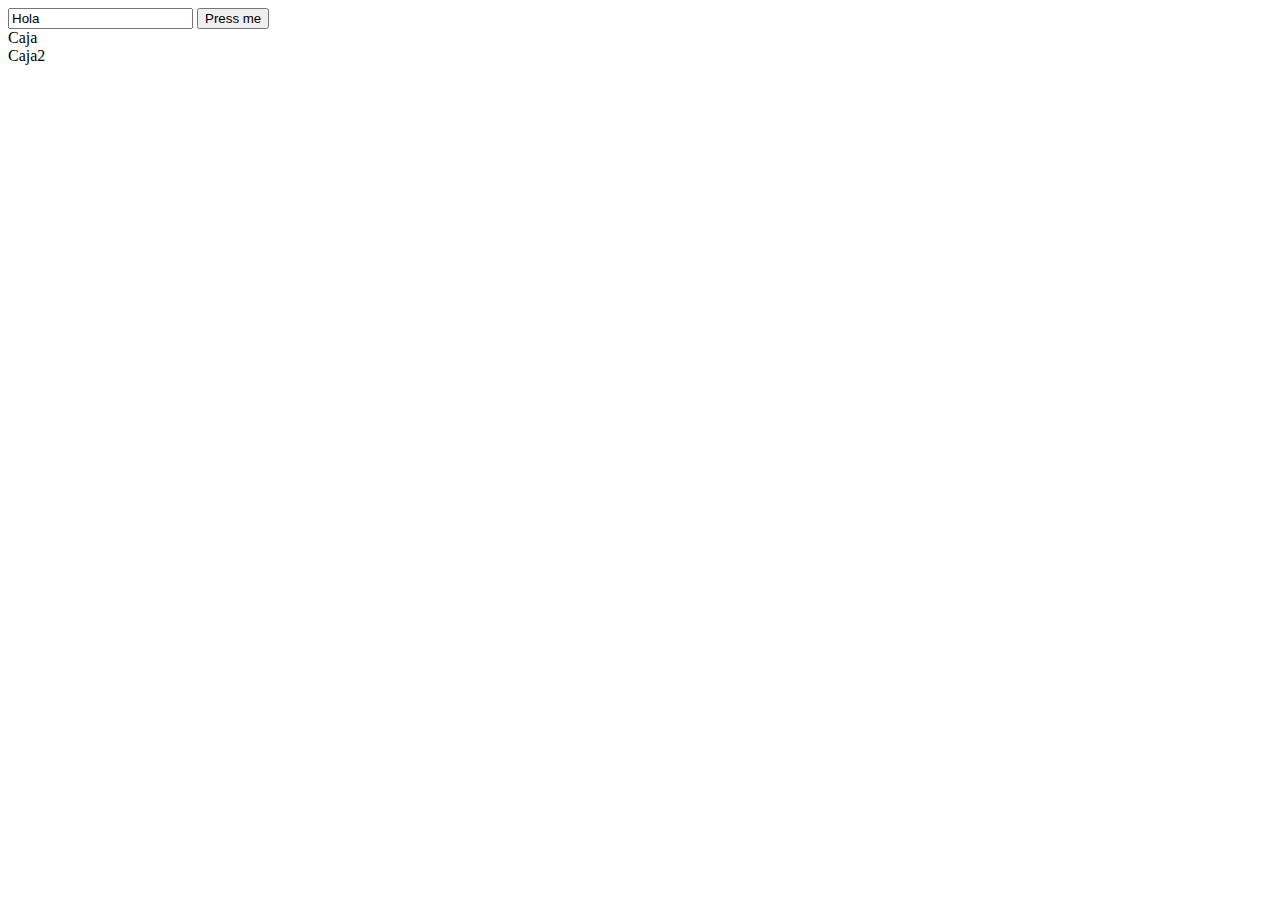
<file: index.html>
<!doctype html>
<html>
    <head>
        <meta charset="utf-8">
        <title>Fango!!</title>
        <script type ="text/javascript">
        	var a;
        	var b;
        	var c;
        	function pow(){
        		c=document.getElementById("textbox");
 				var numero = Number(c.value);
                alert(numero);
 
         	};
        	function inicio(){
        		a=document.getElementById("caja");
        		b=document.getElementById("buttoncirris");
        		c=document.getElementById("textbox");
        		b.addEventListener("click", pow);
        	};
        </script>
    </head>
    <body>
    	<input id="textbox" type="text" Value="Hola"/>
    	<input id="buttoncirris" type="button" Value="Press me"/>
    	<div id="caja">Caja</div>
    	<div id = "caja2">Caja2</div>        
        
    </body>
    <script type ="text/javascript">
        	inicio();
        </script>

</html>
</file>
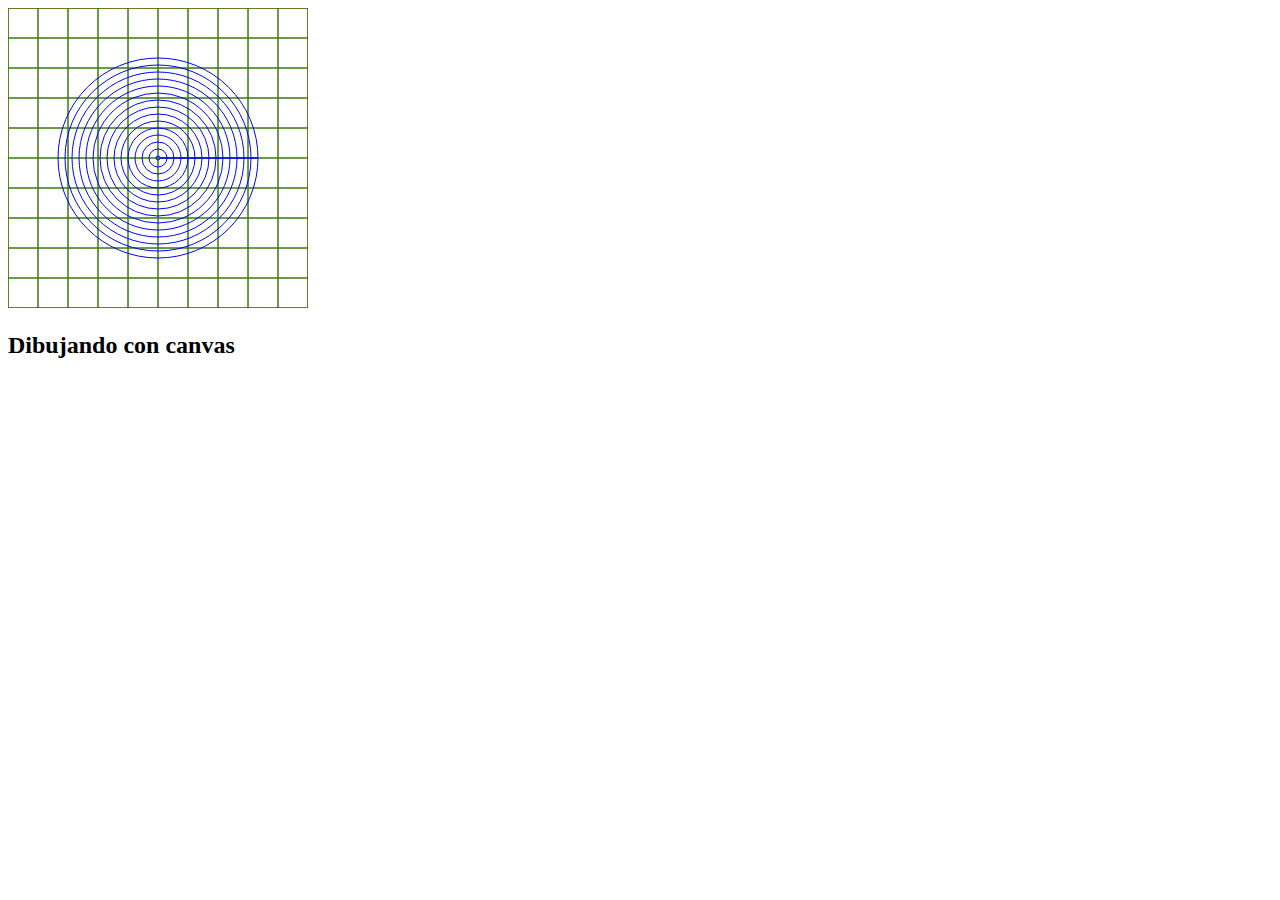
<file: canvas/index.html>
<!doctype html>
<html>
<head>
	<meta charset="utf-8">
	<meta name="description" content="">
	<meta name="viewport" content="width=device-width, initial-scale=1">
		<script type="text/javascript" src="index.js"></script>

	<title>Untitled</title>
</head>
<body>
<canvas width="300" height="300" id="dibujito"></canvas>
	<h2>Dibujando con canvas</h2>    
	<script type="text/javascript">
		inicio();
	</script>
</body>
</html>
</file>
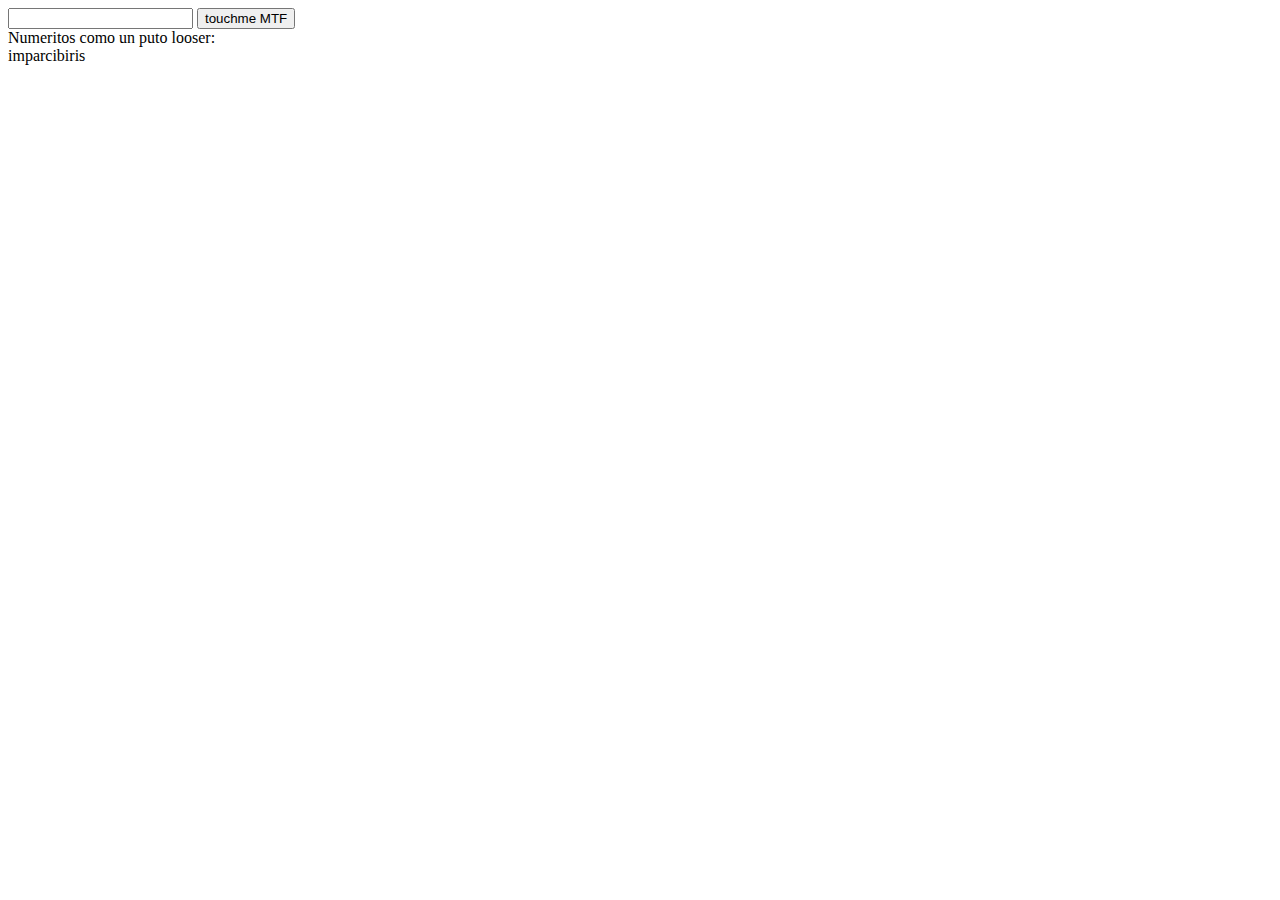
<file: ciclos.html>
<!doctype html>
<html>
    <head>
        <meta charset="utf-8">
        <script type="text/javascript">
        var c, t, b;
            function click(){
                var numero = Number(t.value);
            };
            function inicio(){
                c=document.getElementById("caja");
                d=document.getElementById("caja2");
                t=document.getElementById("button");
                t.addEventListener("click",click);

        // var numeros = 0;
        // var residuo;
        // while(numeros <=50){
        //     residuo = numeros % 2;
        //     if (residuo == 0) {
        //         c.innerHTML += " "+ numeros;
        //     }else{
        //         d.innerHTML += " "+ "<strong>"+numeros+"</strong>";
        //     };
        //     numeros++;
        // };
    }   
</script>
        <title>Fuck</title>
    </head>
    <body>
    <input id ="textbox" type="text"/>
    <input id="button" type="button" value="touchme MTF"/>  
        <div id="caja">Numeritos como un puto looser:  </div>
        <div id="caja2">imparcibiris </div>
    </body>
    <script type="text/javascript">
        inicio();
    </script>
</html>
</file>
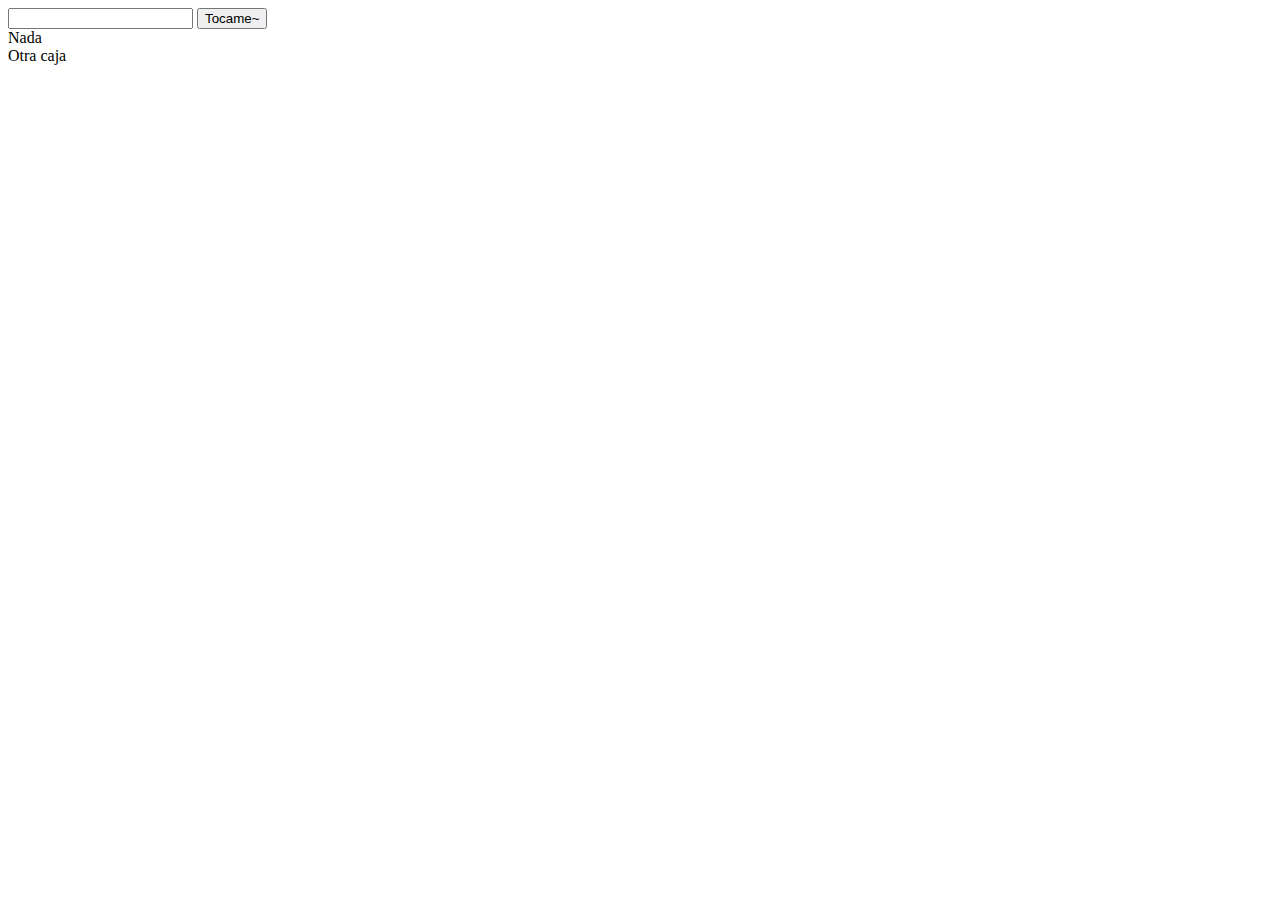
<file: ciclos/ciclos.html>
<!DOCTYPE html>
<html>
<head>
    <meta charset="utf-8" />
    <title>Ciclos</title>
    <script type="text/javascript">
var c, t, b;

function inicio()
{
    c = document.getElementById("caja");
    t = document.getElementById("alejandra");
    b = document.getElementById("botoncito");

    b.addEventListener("click", calcular);


    // var residuo;
    // while(numeros <= 50)
    // {
    //     residuo = numeros % 2;
    //     if(residuo == 0)
    //     {
    //         c.innerHTML += " " + numeros;
    //     }
    //     numeros++;
    // }
}
function calcular()
{
    var numero = Number(t.value);
    var calculo = 1;
    var n;
    // while(n <= numero)
    // {
    //     calculo = calculo * n;
    //     n++;
    // }
    for(n=1; n <= numero; n++)
    {
        calculo = calculo * n;
    }
    c.innerHTML = "<strong>" + calculo + "</strong>";
}
    </script>
</head>
<body>
    <input type="text" id="alejandra" />
    <input type="button" id="botoncito" value="Tocame~" />
    <div id="caja">Nada</div>
    <div>Otra caja</div>
    <script type="text/javascript">
    inicio();
    </script>
</body>
</html>
</file>
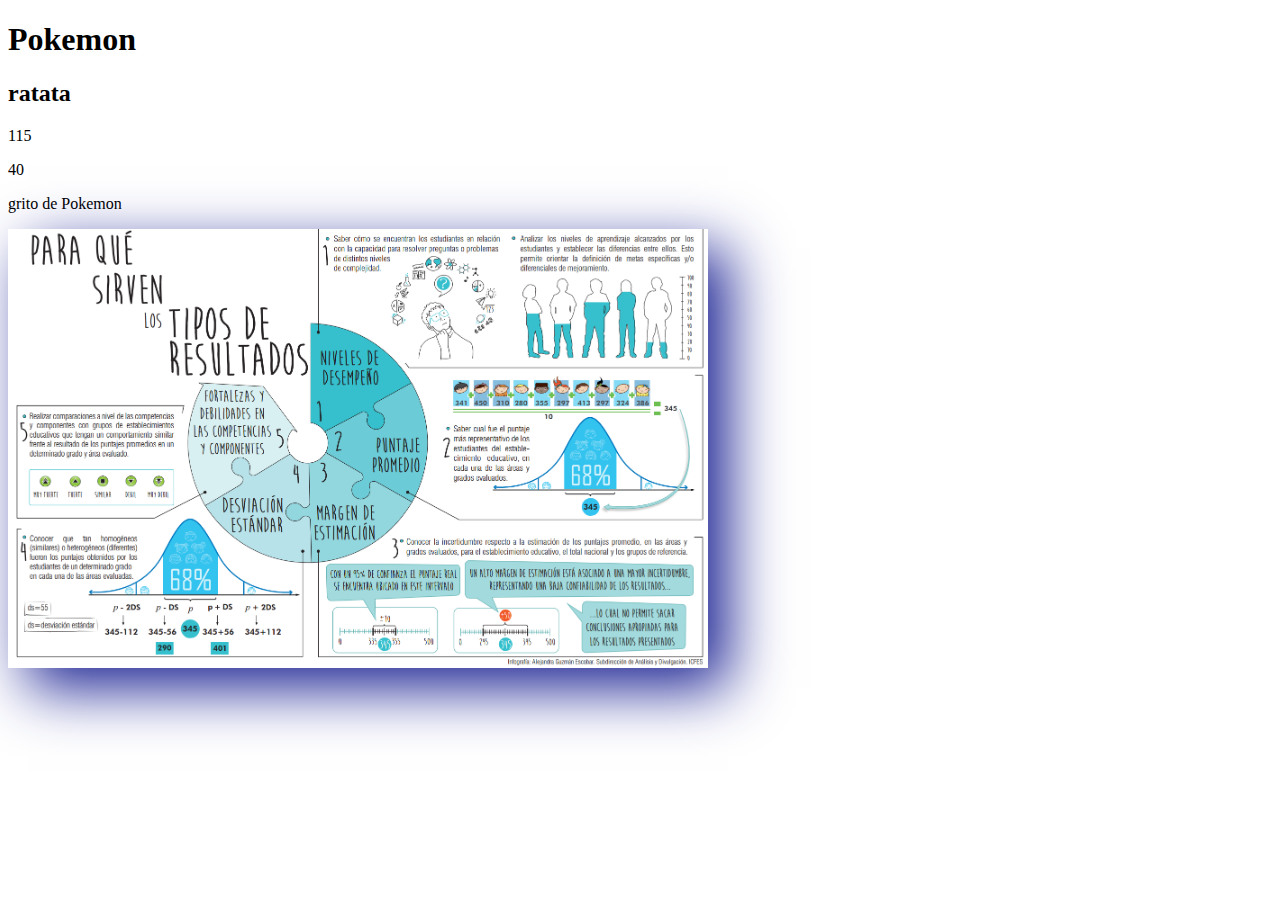
<file: DOM/dom.html>
<!doctype html>
<html>
    <head>
        <meta charset="utf-8">
        <meta name="description" content="">
        <meta name="viewport" content="width=device-width, initial-scale=1">
        <link rel="stylesheet" href="css/style.css">
        <title>Document Object Model</title>
        <link rel="author" href="humans.txt">
    </head>
    <body>
        <h1>Pokemon</h1>
        <h2 id ="nombrePokemon"> Pokemon de prueba</h2>
        <p id ="vidaPokemon"> vida del Pokemon</p>
        <p id ="ataquePokemon"> ataque de Pokemon</p>
        <p id ="gritoPokemon"> grito de Pokemon</p>
        <img id = "img" src="img/Bases.png" alt="mi primer imagen, looser">
        
    </body>
    <script src="document.js"></script>
</html>
</file>
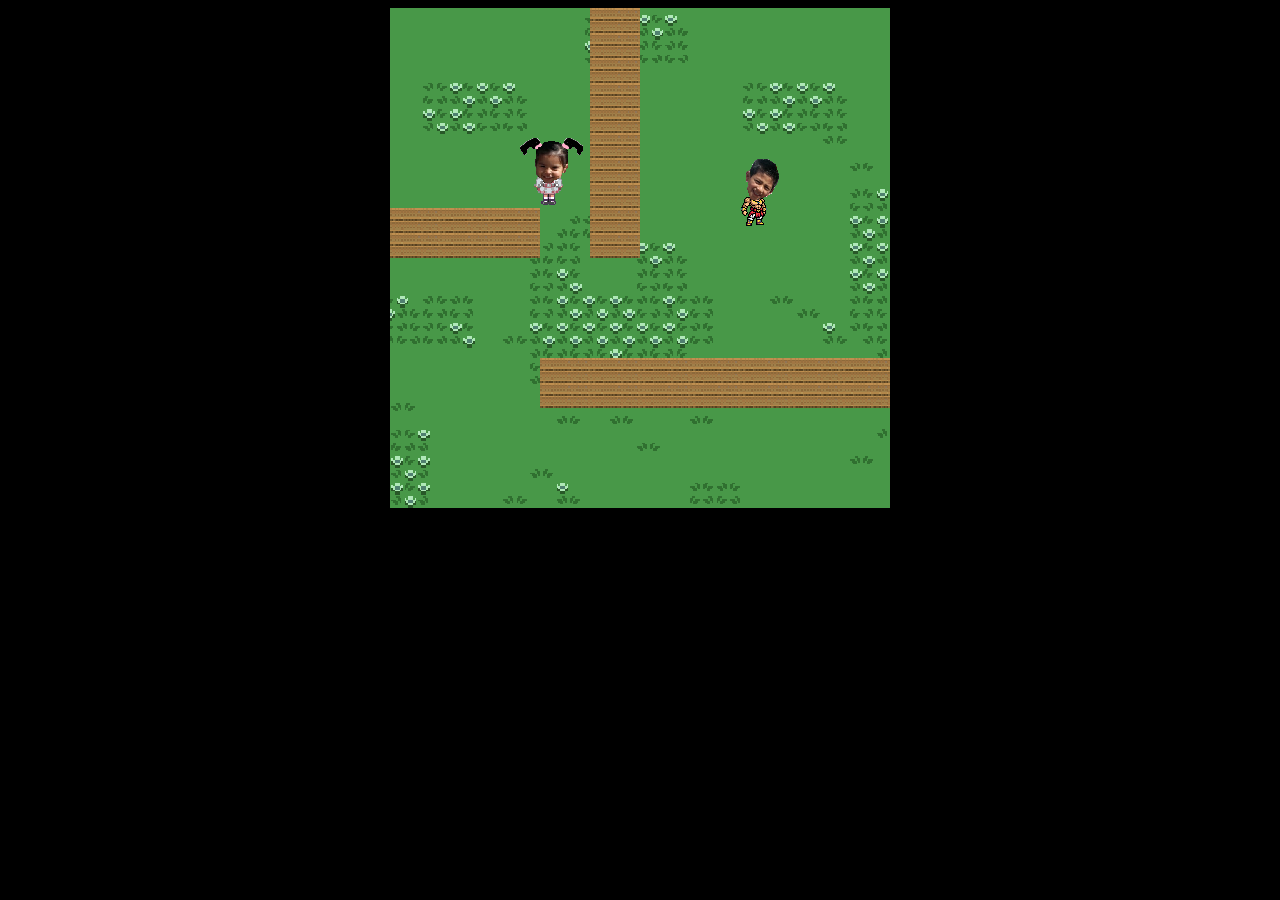
<file: Game/game.html>
<!DOCTYPE html>
<html>
<head>
    <meta charset="utf-8" />
    <title>La Leyenda de Tifis</title>
    <script type="text/javascript" src="js/terosos.js"></script>
    <style type="text/css">
body
{
    background: black;
    text-align: center;
}
    </style>
</head>
<body>
<canvas id="campo" width="500" height="500"></canvas>
<script type="text/javascript">
inicio();
</script>
</body>
</html>
</file>
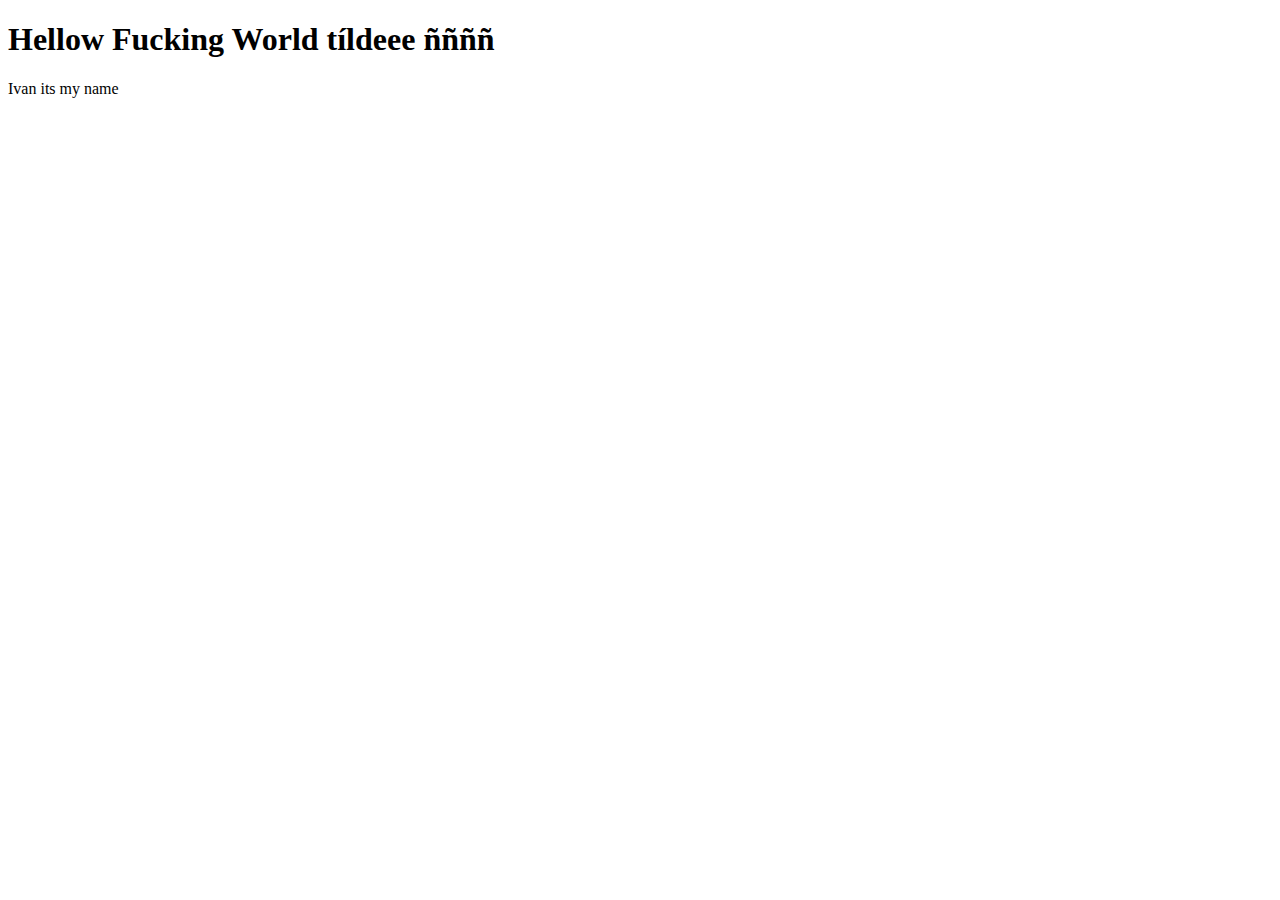
<file: mi peso en marte/hellow.html>
<!doctype html>
<html>
    <head>
        <meta charset="utf-8">
        <meta name="description" content="">
        <meta name="viewport" content="width=device-width, initial-scale=1">
        <title>Untitled</title>
        <link rel="stylesheet">
        <link rel="author" href="humans.txt">
    </head>
    <body>
	<h1>Hellow Fucking World tíldeee ññññ</h1>
	<p>Ivan its my name</p>

    </body>
    <script type="text/javascript" src="codigo.js" >
    </script>

</html>
</file>
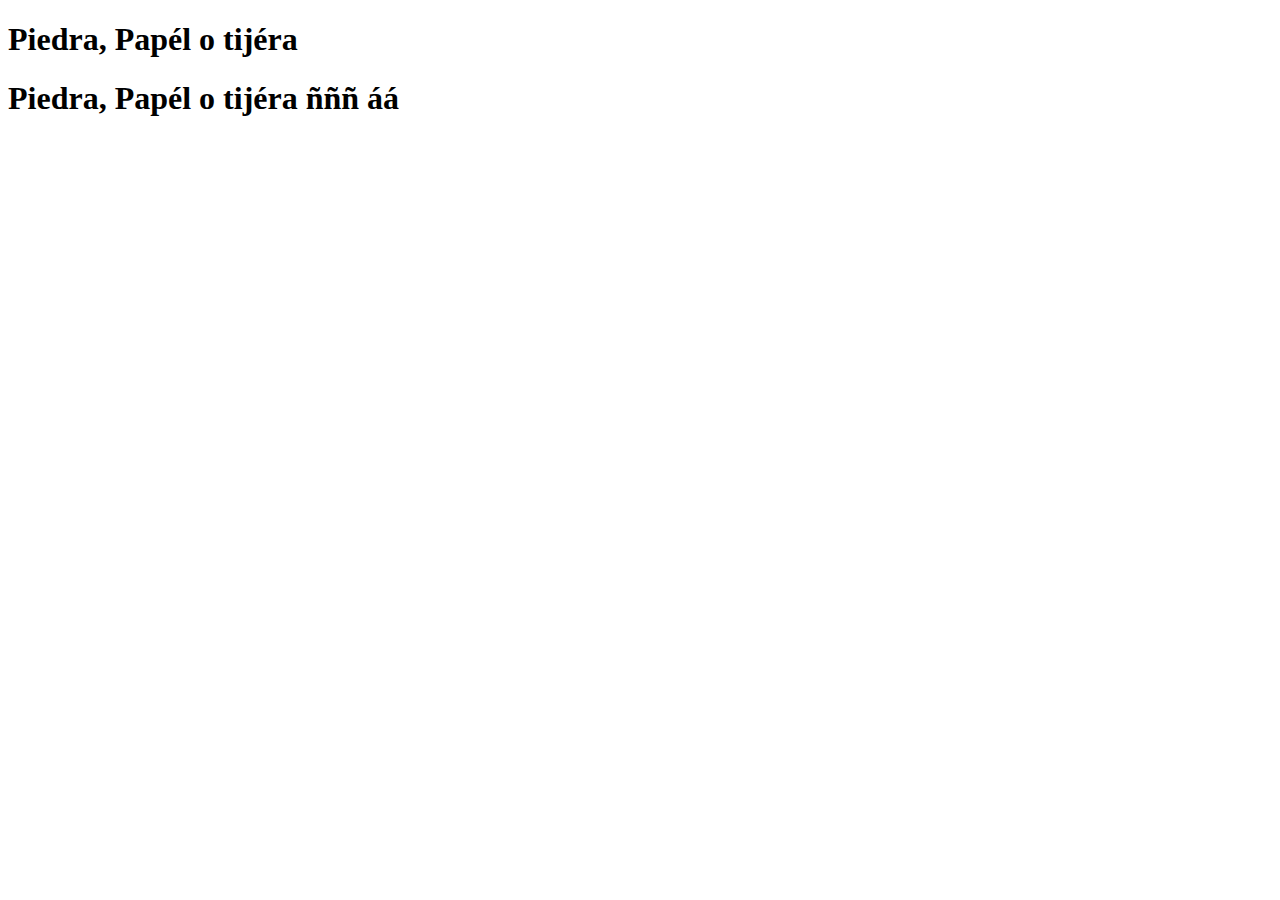
<file: Piedra papel o tijera/piedra.html>
﻿<!doctype html>
<head>
<script type="text/javascript" src="js\piedra.js"></script>
	<title>Piedra papél o tijera</title>
</head>
<body>
	<h1>Piedra, Papél o tijéra</h1>
	<h1>Piedra, Papél o tijéra ñññ  áá</h1>
</body>
</file>
<file: DOM/css/style.css>
#img{
	    width: 700px;
	    box-shadow: 20px 20px 56px #192092;
}
</file>
